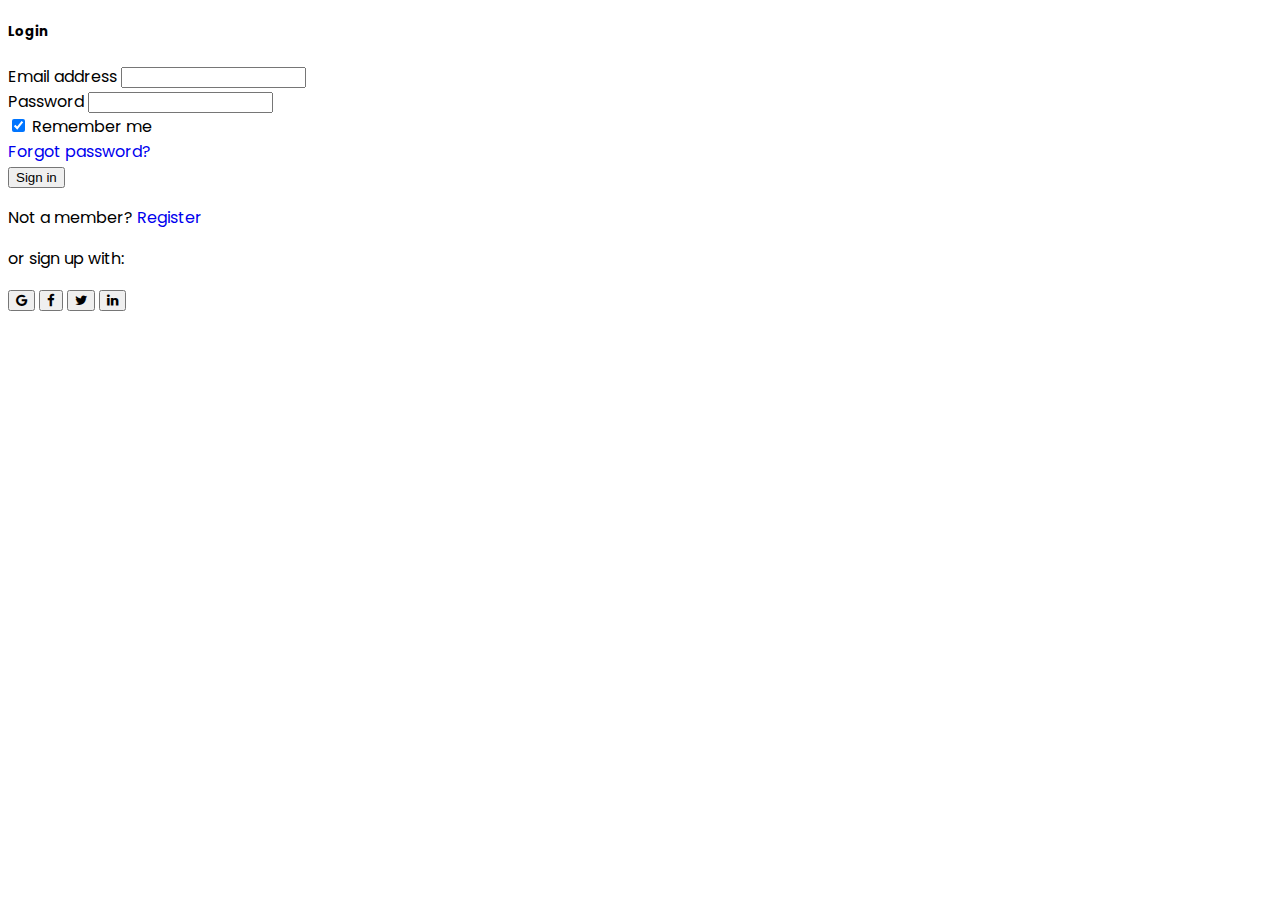
<file: login.html>
<!doctype html>
<html lang="en">
  <head>

    <!-- Meta -->
    <meta charset="utf-8">
    <meta name="viewport" content="width=device-width, initial-scale=1">
    
    <!-- Bootstrap CSS -->
    <link href="https://cdn.jsdelivr.net/npm/bootstrap@5.0.2/dist/css/bootstrap.min.css" rel="stylesheet" integrity="sha384-EVSTQN3/azprG1Anm3QDgpJLIm9Nao0Yz1ztcQTwFspd3yD65VohhpuuCOmLASjC" crossorigin="anonymous">

    <!-- Google Fonts -->
    <link href="https://fonts.googleapis.com/css2?family=Poppins:ital,wght@0,100;0,200;0,300;0,400;0,500;0,600;0,700;0,800;0,900;1,100;1,200;1,300;1,400;1,500;1,600;1,700;1,800;1,900&display=swap" rel="stylesheet">
    <!-- Font Awesome -->
    <link rel="stylesheet" href="https://cdnjs.cloudflare.com/ajax/libs/font-awesome/4.7.0/css/font-awesome.min.css">

    <!-- Custom CSS -->
    <link rel="stylesheet" type="text/css" href="style.css">

    <title>ABiTz International School Project</title>
  </head>
  <body>
  	<div class="container">
  		<div class="row mt-5">
  			<div class="col-md-4"></div>
  			<div class="col-md-4">
  				<div class="card">
  					<h5 class="card-header text-center fw-bold">Login</h5>
  					<div class="card-body">
  						<form>

  							<!-- Email input -->
  							<div class="form-outline mb-4">
  								<label class="form-label" for="form2Example1">Email address</label>
  								<input type="email" id="form2Example1" class="form-control" />
  							</div>

  							<!-- Password input -->
  							<div class="form-outline mb-4">
  								<label class="form-label" for="form2Example2">Password</label>
  								<input type="password" id="form2Example2" class="form-control" />
  							</div>

  							<!-- 2 column grid layout for inline styling -->
  							<div class="row mb-4">
  								<div class="col d-flex justify-content-center">

  									<!-- Checkbox -->
  									<div class="form-check">
  										<input class="form-check-input" type="checkbox" value="" id="form2Example31" checked />
  										<label class="form-check-label" for="form2Example31"> Remember me </label>
  									</div>
  								</div>
  								<div class="col">

  									<!-- Simple link -->
  									<a href="#!">Forgot password?</a>
  								</div>
  							</div>

  							<!-- Submit button -->
  							<button type="button" class="btn btn-primary btn-block mb-4">Sign in</button>

  							<!-- Register buttons -->
  							<div class="text-center">
  								<p>Not a member? <a href="register.html">Register</a></p>
  								<p>or sign up with:</p>
  								<button type="button" class="btn btn-link btn-floating mx-1">
  									<i class="fa fa-google"></i>
  								</button>
  								<button type="button" class="btn btn-link btn-floating mx-1">
  									<i class="fa fa-facebook"></i>
  								</button>
  								<button type="button" class="btn btn-link btn-floating mx-1">
  									<i class="fa fa-twitter"></i>
  								</button>
  								<button type="button" class="btn btn-link btn-floating mx-1">
  									<i class="fa fa-linkedin"></i>
  								</button>
  							</div>
  						</form>
  					</div>
  				</div>
  			</div>
  		</div>
  	</div>

  <!-- Footer -->

  <script src="https://cdn.jsdelivr.net/npm/bootstrap@5.0.2/dist/js/bootstrap.bundle.min.js" integrity="sha384-MrcW6ZMFYlzcLA8Nl+NtUVF0sA7MsXsP1UyJoMp4YLEuNSfAP+JcXn/tWtIaxVXM" crossorigin="anonymous"></script>
</body>
</html>
</file>
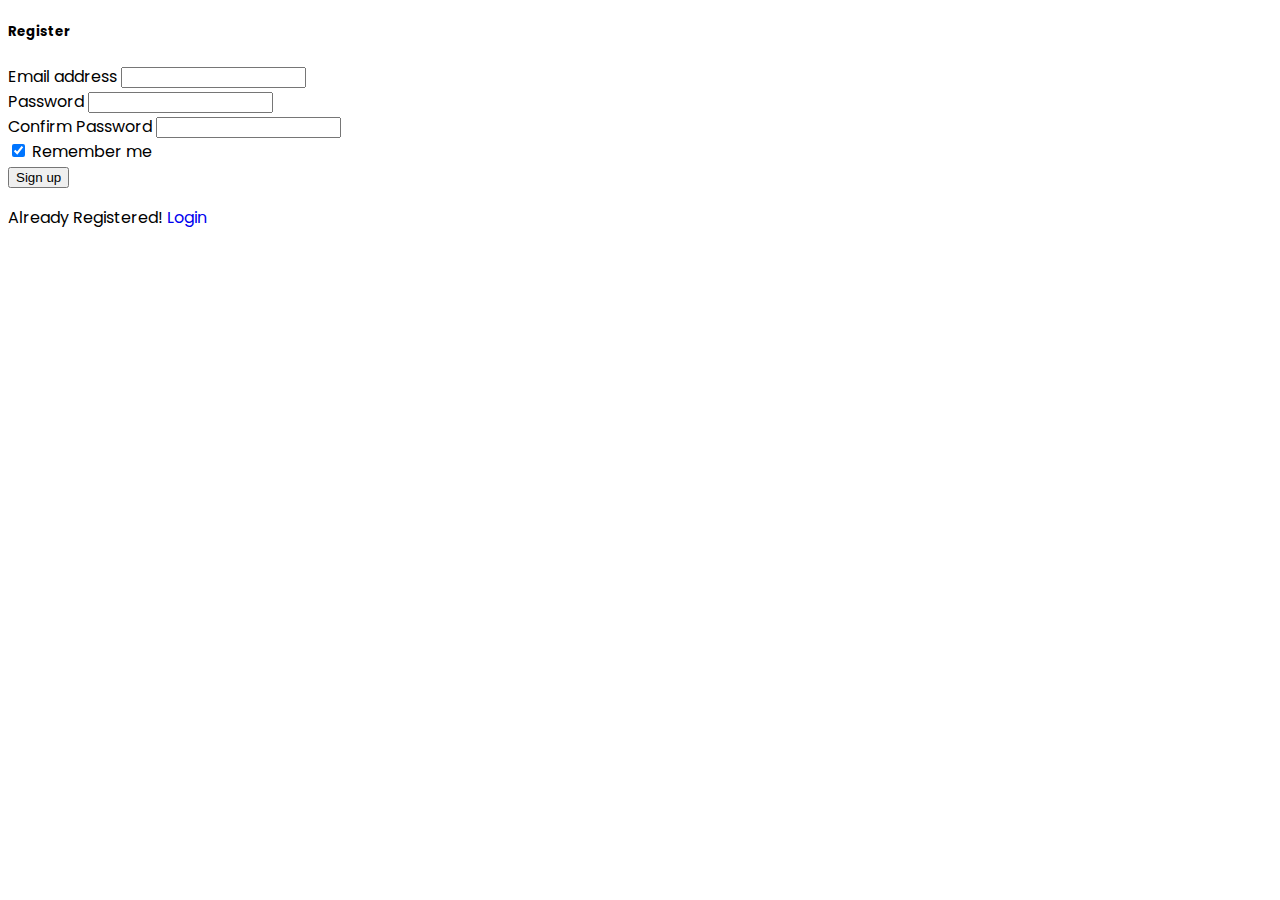
<file: register.html>
<!doctype html>
<html lang="en">
  <head>

    <!-- Meta -->
    <meta charset="utf-8">
    <meta name="viewport" content="width=device-width, initial-scale=1">
    
    <!-- Bootstrap CSS -->
    <link href="https://cdn.jsdelivr.net/npm/bootstrap@5.0.2/dist/css/bootstrap.min.css" rel="stylesheet" integrity="sha384-EVSTQN3/azprG1Anm3QDgpJLIm9Nao0Yz1ztcQTwFspd3yD65VohhpuuCOmLASjC" crossorigin="anonymous">

    <!-- Google Fonts -->
    <link href="https://fonts.googleapis.com/css2?family=Poppins:ital,wght@0,100;0,200;0,300;0,400;0,500;0,600;0,700;0,800;0,900;1,100;1,200;1,300;1,400;1,500;1,600;1,700;1,800;1,900&display=swap" rel="stylesheet">
    <!-- Font Awesome -->
    <link rel="stylesheet" href="https://cdnjs.cloudflare.com/ajax/libs/font-awesome/4.7.0/css/font-awesome.min.css">

    <!-- Custom CSS -->
    <link rel="stylesheet" type="text/css" href="style.css">

    <title>ABiTz International School Project</title>
  </head>
  <body>
  	<div class="container">
  		<div class="row mt-5">
  			<div class="col-md-4"></div>
  			<div class="col-md-4">
  				<div class="card">
  					<h5 class="card-header text-center fw-bold">Register</h5>
  					<div class="card-body">
  						<form>

  							<!-- Email input -->
  							<div class="form-outline mb-4">
  								<label class="form-label" for="form2Example1">Email address</label>
  								<input type="email" id="form2Example1" class="form-control" />
  							</div>

  							<!-- Password input -->
  							<div class="form-outline mb-4">
  								<label class="form-label" for="form2Example2">Password</label>
  								<input type="password" id="form2Example2" class="form-control" />
  							</div>

                <!-- Password input -->
                <div class="form-outline mb-4">
                  <label class="form-label" for="form2Example2">Confirm Password</label>
                  <input type="password" id="form2Example2" class="form-control" />
                </div>

  							<!-- 2 column grid layout for inline styling -->
  							<div class="row mb-4">
  								<div class="col d-flex justify-content-start">

  									<!-- Checkbox -->
  									<div class="form-check">
  										<input class="form-check-input" type="checkbox" value="" id="form2Example31" checked />
  										<label class="form-check-label" for="form2Example31"> Remember me </label>
  									</div>
  								</div>
  								
  							</div>

  							<!-- Submit button -->
  							<button type="button" class="btn btn-primary btn-block mb-4">Sign up</button>

  							<!-- Register buttons -->
  							<div class="text-center">
  								<p>Already Registered! <a href="login.html">Login</a></p>
  								
  							</div>
  						</form>
  					</div>
  				</div>
  			</div>
  		</div>
  	</div>

  <!-- Footer -->

  <script src="https://cdn.jsdelivr.net/npm/bootstrap@5.0.2/dist/js/bootstrap.bundle.min.js" integrity="sha384-MrcW6ZMFYlzcLA8Nl+NtUVF0sA7MsXsP1UyJoMp4YLEuNSfAP+JcXn/tWtIaxVXM" crossorigin="anonymous"></script>
</body>
</html>
</file>
<file: style.css>
body{
	font-family: 'Poppins', sans-serif;
}
a{
	text-decoration: none!important;
}

/******************
Section heading
******************/

.section-heading{
	color: var(--bs-orange);
}

/******************
Header
******************/
@media(max-width: 768px)
{
	.header-social-icon{
		display: none;
	}
}

/******************
Navbar
******************/
nav{
	background: #fff!important; 
	box-shadow: 1px 1px 2px #4444;
}

nav .navbar-brand{
	color: var(--bs-pink)!important;
}

.navbar-nav .nav-link{
	font-size: 18px;
	padding-top: 15px;
	padding-bottom: 15px;
}

.navbar-toggler{
	outline: none!important;
	padding: none!important;
}

/******************
Carousel
******************/

.carousel-inner .carousel-item{
	width: 100%;
	height: 100vh;
	background-size: cover;
	background-position: center;
	background-repeat: no-repeat;
}
.carousel-inner .carousel-item::before{
	content: '';
	background-color: rgba(12, 11, 10, 0.5);
	position: absolute;
	top: 0;
	left: 0;
	right: 0;
	bottom: 0; 
}

.carousel-inner .carousel-caption{
	display: flex;
	justify-content: center;
	align-items: center;
	position: absolute;
	bottom: 0;
	top: 37%;
	left: 0;
	right: 0;
}

.carousel-inner .carousel-caption span{
	color: var(--bs-orange);
}

.carousel-inner .carousel-caption h2{
	color: #fff;
	
	font-size: 42px;
	font-weight: 600;
	width: 80%;
	margin: 0px auto 10px auto;
}

.carousel-inner .carousel-caption p{
	font-size: 20px;
	width: 80%;
	margin: 0px auto 20px auto;
}

@media(max-width: 768px)
{	
	.carousel-inner .carousel-caption h2{
		font-size: 38px;
	}
}

@media(max-width: 577px)
{
	.carousel-inner .carousel-caption h2{
		font-size: 25px;
	}
	.carousel-inner .carousel-caption p{
		font-size: 13px;
	}
}

/***************************
Course
***************************/
.course .box{
	padding: 10px 10px;
	box-shadow: 0px 2px 15px rgba(0, 0, 0, 0.1);
}

.course .box img{
	
}
</file>
